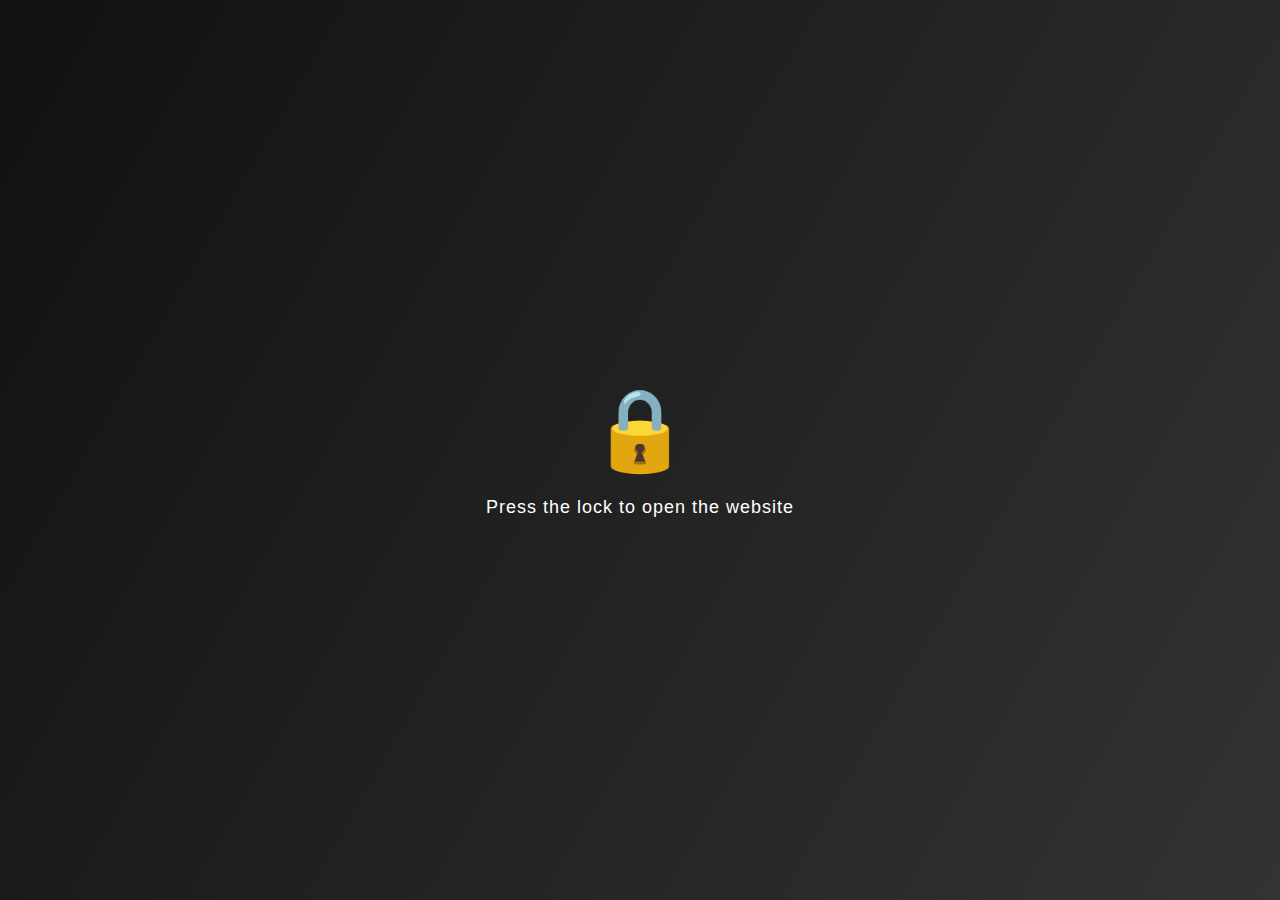
<file: index.html>
<!DOCTYPE html>
<html lang="en">
<head>
    <meta charset="UTF-8">
    <title>Locked Website</title>
    <link rel="stylesheet" href="style.css">
</head>
<body>

    <!-- LOCK SCREEN -->
    <div id="lockScreen">
        <div class="lock-container">
            <div class="lock-icon" onclick="openWebsite()">
                🔒
            </div>
            <p>Press the lock to open the website</p>
        </div>
    </div>

    <script src="script.js"></script>
</body>
</html>
</file>
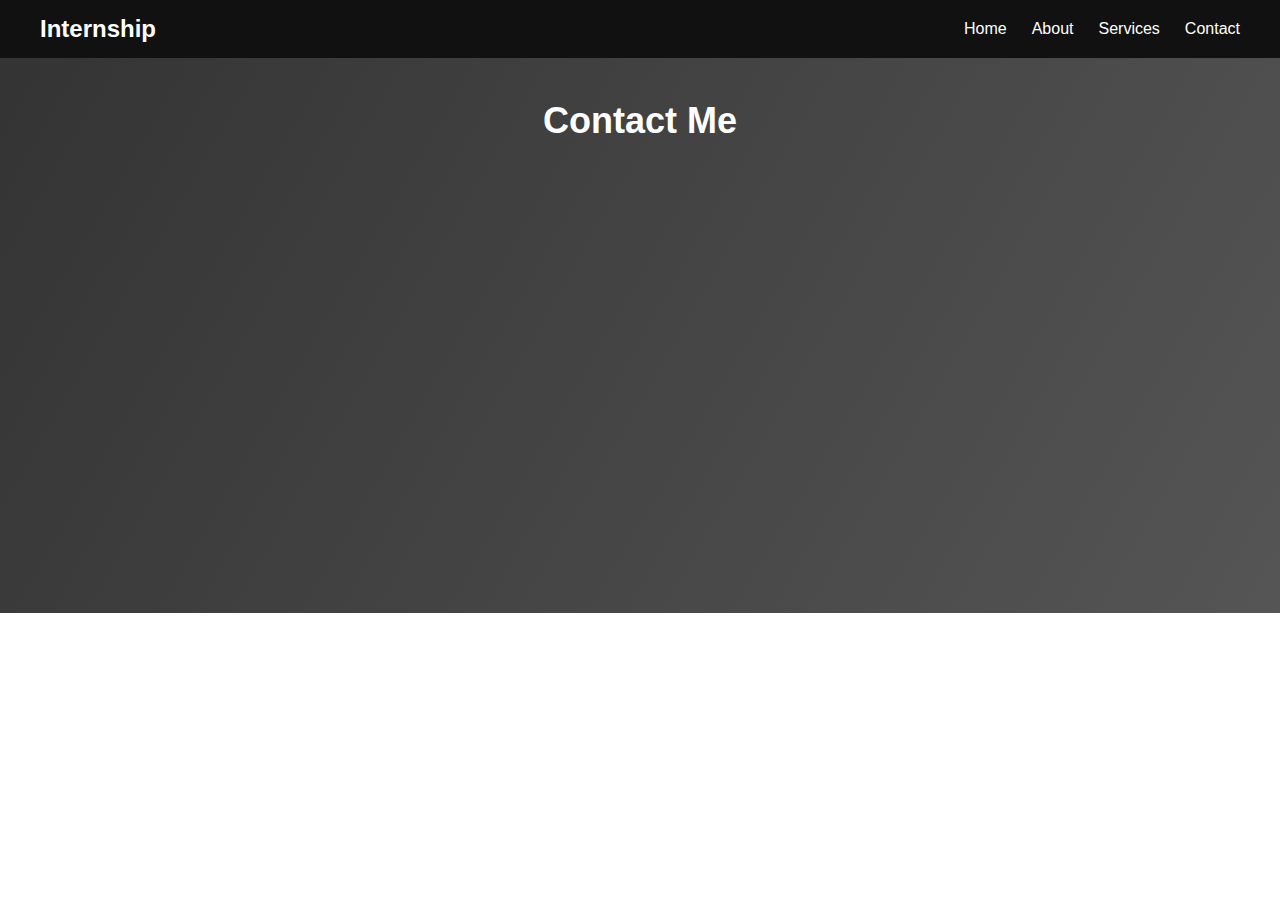
<file: contact.html>
<!DOCTYPE html>
<html lang="en">
<head>
    <meta charset="UTF-8">
    <title>Contact - Internship</title>
    <link rel="stylesheet" href="style.css">
</head>
<body>

    <!-- NAVBAR -->
    <nav class="navbar">
        <h2 class="logo">Internship</h2>
        <ul>
            <li><a href="home.html">Home</a></li>
            <li><a href="about.html">About</a></li>
            <li><a href="services.html">Services</a></li>
            <li><a href="contact.html">Contact</a></li>
        </ul>
    </nav>

    <!-- CONTACT SECTION -->
    <section class="contact-section">
        <h1>Contact Me</h1>
        <form class="contact-form">
            <input type="text" placeholder="Your Name" required>
            <input type="email" placeholder="Your Email" required>
            <textarea placeholder="Your Message" rows="5" required></textarea>
            <button type="submit">Send Message</button>
        </form>
    </section>

</body>
</html>
</file>
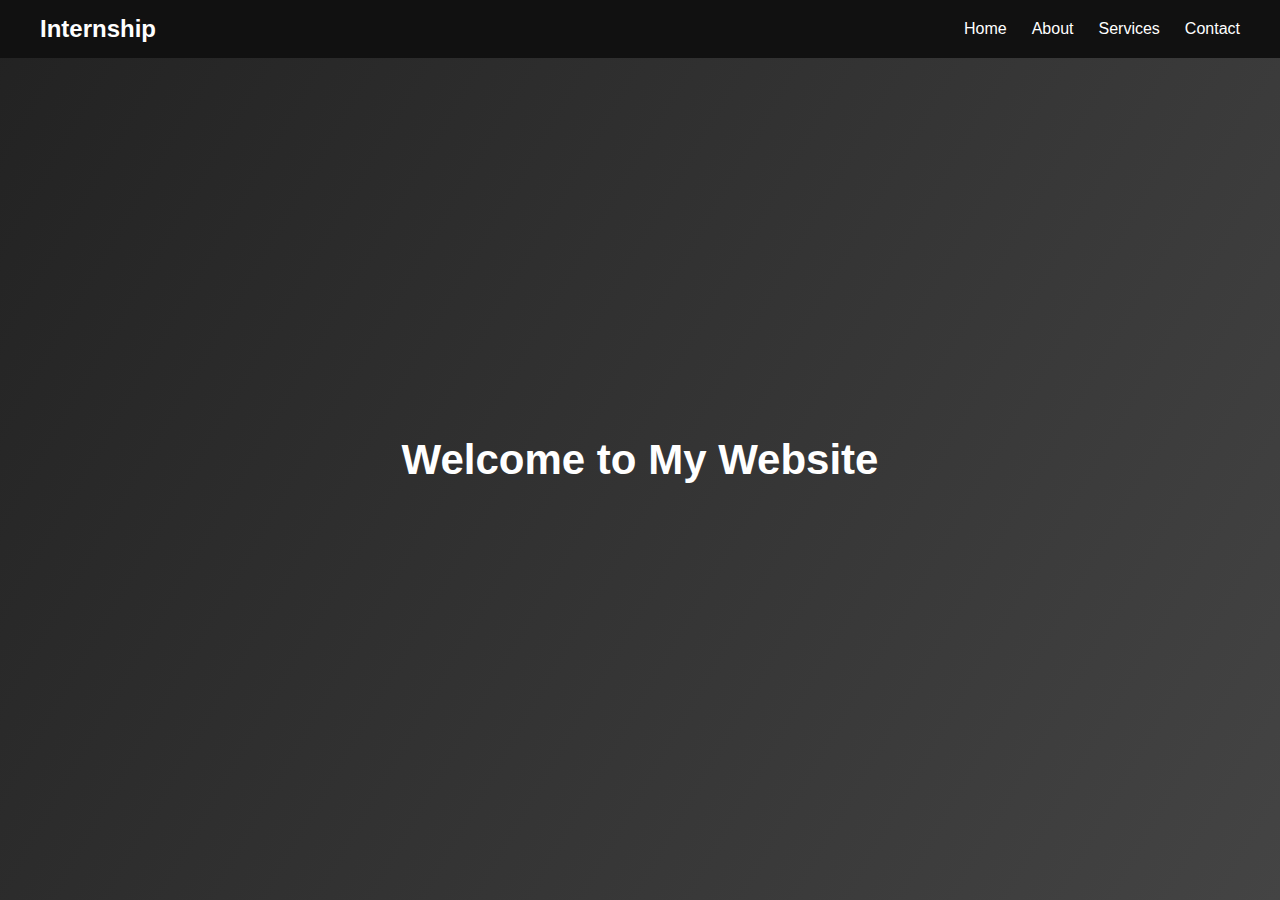
<file: home.html>
<!DOCTYPE html>
<html lang="en">
<head>
    <meta charset="UTF-8">
    <title>Home - Internship</title>
    <link rel="stylesheet" href="style.css">
</head>
<body>

    <!-- NAVBAR -->
    <nav class="navbar">
        <h2 class="logo">Internship</h2>
        <ul>
            <li><a href="home.html">Home</a></li>
            <li><a href="about.html">About</a></li>
            <li><a href="services.html">Services</a></li>
            <li><a href="contact.html">Contact</a></li>
        </ul>
    </nav>

    <!-- HERO SECTION -->
    <section class="hero">
        <h1>Welcome to My Website</h1>
        <p>This is the Home page with animations and a fixed navbar.</p>
    </section>

</body>
</html>
</file>
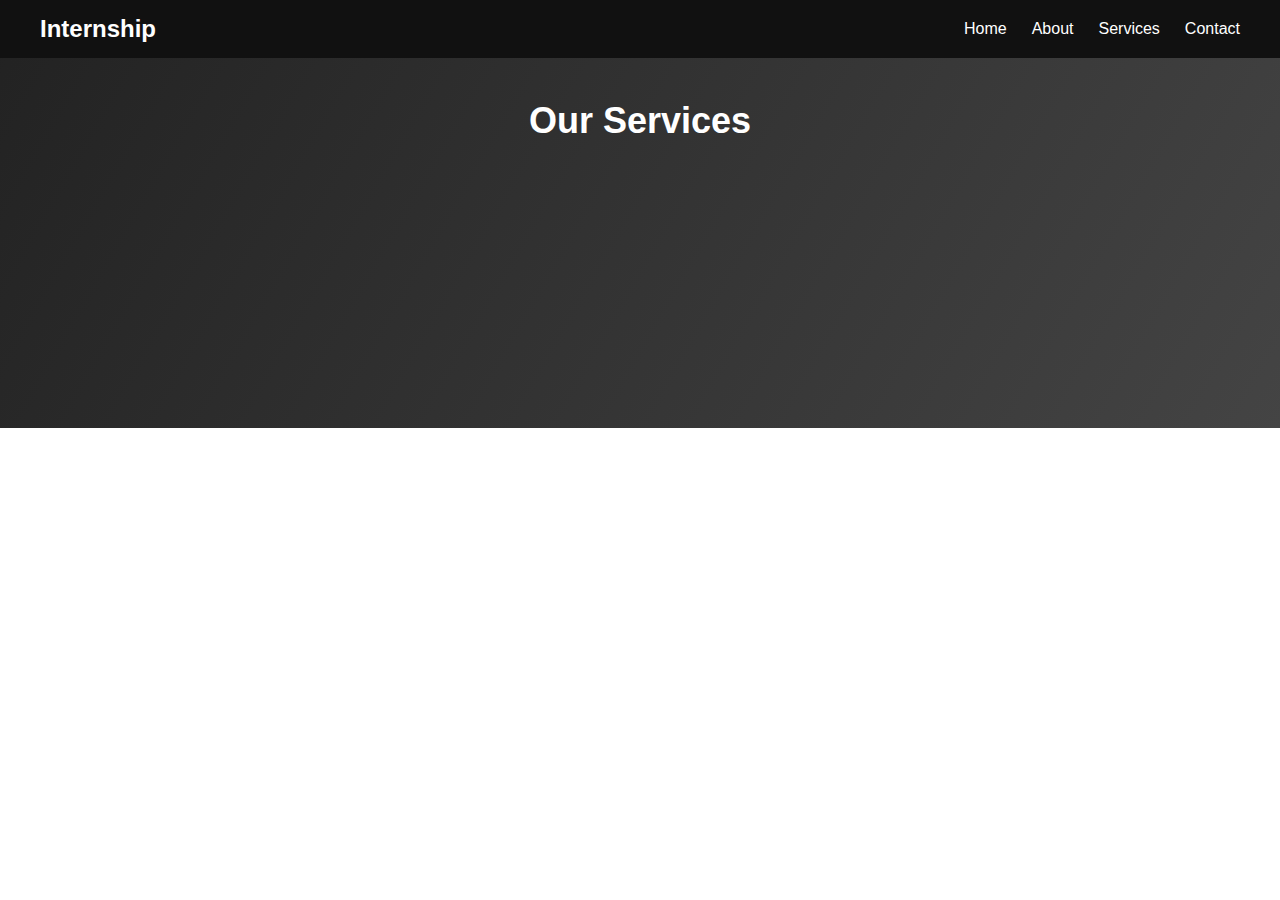
<file: services.html>
<!DOCTYPE html>
<html lang="en">
<head>
    <meta charset="UTF-8">
    <title>Services - Internship</title>
    <link rel="stylesheet" href="style.css">
</head>
<body>

    <!-- NAVBAR -->
    <nav class="navbar">
        <h2 class="logo">Internship</h2>
        <ul>
            <li><a href="home.html">Home</a></li>
            <li><a href="about.html">About</a></li>
            <li><a href="services.html">Services</a></li>
            <li><a href="contact.html">Contact</a></li>
        </ul>
    </nav>

    <!-- SERVICES SECTION -->
    <section class="services-section">
        <h1>Our Services</h1>
        <div class="services-cards">
            <div class="service-card">
                <h3>Web Development</h3>
                <p>Creating responsive and interactive websites with modern technologies.</p>
            </div>
            <div class="service-card">
                <h3>UI/UX Design</h3>
                <p>Designing user-friendly interfaces and engaging user experiences.</p>
            </div>
            <div class="service-card">
                <h3>SEO Optimization</h3>
                <p>Improving website visibility on search engines and user engagement.</p>
            </div>
        </div>
    </section>

</body>
</html>
</file>
<file: style.css>
/* ================= RESET ================= */
* {
    margin: 0;
    padding: 0;
    box-sizing: border-box;
    font-family: Arial, sans-serif;
}

/* ================= LOCK SCREEN ================= */
#lockScreen {
    position: fixed;
    top: 0;
    left: 0;
    height: 100vh;
    width: 100%;
    background: linear-gradient(120deg, #111, #333);
    display: flex;
    justify-content: center;
    align-items: center;
    z-index: 9999;
    transition: transform 1s ease, opacity 1s ease;
}

.lock-container {
    text-align: center;
    color: white;
    animation: fadeIn 1.5s ease;
}

.lock-icon {
    font-size: 80px;
    cursor: pointer;
    transition: transform 0.4s ease;
}

.lock-icon:hover {
    transform: scale(1.2) rotate(10deg);
}

.lock-container p {
    margin-top: 20px;
    font-size: 18px;
    letter-spacing: 1px;
}

/* ================= NAVBAR ================= */
.navbar {
    position: fixed;
    top: 0;
    width: 100%;
    padding: 15px 40px;
    background: #111;
    color: white;
    display: flex;
    justify-content: space-between;
    align-items: center;
    z-index: 999;
}

.navbar ul {
    list-style: none;
    display: flex;
    gap: 25px;
}

.navbar a {
    text-decoration: none;
    color: white;
    position: relative;
    transition: color 0.3s ease;
}

.navbar a::after {
    content: '';
    position: absolute;
    width: 0;
    height: 2px;
    background: #00ffd5;
    left: 0;
    bottom: -5px;
    transition: 0.3s;
}

.navbar a:hover::after {
    width: 100%;
}

.navbar a:hover {
    color: #00ffd5;
}

/* ================= HERO / HOME ================= */
.hero {
    height: 100vh;
    background: linear-gradient(120deg, #222, #444);
    color: white;
    display: flex;
    flex-direction: column;
    justify-content: center;
    align-items: center;
    padding-top: 60px;
    animation: zoomIn 1s ease;
}

.hero h1 {
    font-size: 42px;
    margin-bottom: 20px;
    animation: slideIn 1s ease forwards;
}

.hero p {
    font-size: 18px;
    opacity: 0;
    animation: fadeIn 1.5s ease forwards;
    animation-delay: 0.5s;
}

/* ================= ABOUT ================= */
.about-section {
    display: flex;
    justify-content: space-around;
    align-items: center;
    height: 100vh;
    padding: 80px 50px;
    background: linear-gradient(120deg, #1a1a1a, #333);
    color: white;
    gap: 50px;
}

.about-text {
    max-width: 500px;
    animation: slideLeft 1s ease forwards;
}

.about-text h1 {
    font-size: 36px;
    margin-bottom: 20px;
}

.about-text p {
    font-size: 18px;
    line-height: 1.6;
    opacity: 0;
    animation: fadeIn 1s ease forwards;
    animation-delay: 0.5s;
}

.about-image img {
    width: 400px;
    border-radius: 10px;
    opacity: 0;
    transform: scale(0.8);
    animation: zoomIn 1s ease forwards;
    animation-delay: 0.8s;
}

/* ================= SERVICES ================= */
.services-section {
    padding: 100px 50px;
    background: linear-gradient(120deg, #222, #444);
    color: white;
    text-align: center;
}

.services-section h1 {
    font-size: 36px;
    margin-bottom: 50px;
    animation: fadeIn 1s ease;
}

.services-cards {
    display: flex;
    justify-content: center;
    gap: 30px;
    flex-wrap: wrap;
}

.service-card {
    background: #111;
    padding: 30px;
    border-radius: 10px;
    width: 250px;
    box-shadow: 0 8px 20px rgba(0,0,0,0.3);
    transform: translateY(50px);
    opacity: 0;
    animation: slideUp 1s ease forwards;
    transition: transform 0.3s ease, box-shadow 0.3s ease;
}

.service-card:nth-child(1) { animation-delay: 0.2s; }
.service-card:nth-child(2) { animation-delay: 0.5s; }
.service-card:nth-child(3) { animation-delay: 0.8s; }

.service-card:hover {
    transform: translateY(0) scale(1.05);
    box-shadow: 0 12px 25px rgba(0,0,0,0.5);
}

/* ================= CONTACT ================= */
.contact-section {
    padding: 100px 50px;
    background: linear-gradient(120deg, #333, #555);
    color: white;
    text-align: center;
}

.contact-section h1 {
    font-size: 36px;
    margin-bottom: 50px;
    animation: fadeIn 1s ease;
}

.contact-form {
    display: flex;
    flex-direction: column;
    gap: 20px;
    max-width: 500px;
    margin: 0 auto;
    opacity: 0;
    transform: translateY(50px);
    animation: slideUp 1s ease forwards;
    animation-delay: 0.5s;
}

.contact-form input,
.contact-form textarea {
    padding: 15px;
    border-radius: 8px;
    border: none;
    font-size: 16px;
}

.contact-form button {
    padding: 15px;
    border-radius: 8px;
    border: none;
    background: #00ffd5;
    color: #111;
    font-weight: bold;
    cursor: pointer;
    transition: background 0.3s ease;
}

.contact-form button:hover {
    background: #00c1a5;
}

/* ================= ANIMATIONS ================= */
@keyframes slideIn {
    from { transform: translateX(-50px); opacity: 0; }
    to { transform: translateX(0); opacity: 1; }
}

@keyframes fadeIn {
    from { opacity: 0; }
    to { opacity: 1; }
}

@keyframes zoomIn {
    from { transform: scale(0.8); opacity: 0; }
    to { transform: scale(1); opacity: 1; }
}

@keyframes slideLeft {
    from { transform: translateX(-50px); opacity: 0; }
    to { transform: translateX(0); opacity: 1; }
}

@keyframes slideUp {
    from { transform: translateY(50px); opacity: 0; }
    to { transform: translateY(0); opacity: 1; }
}
</file>
